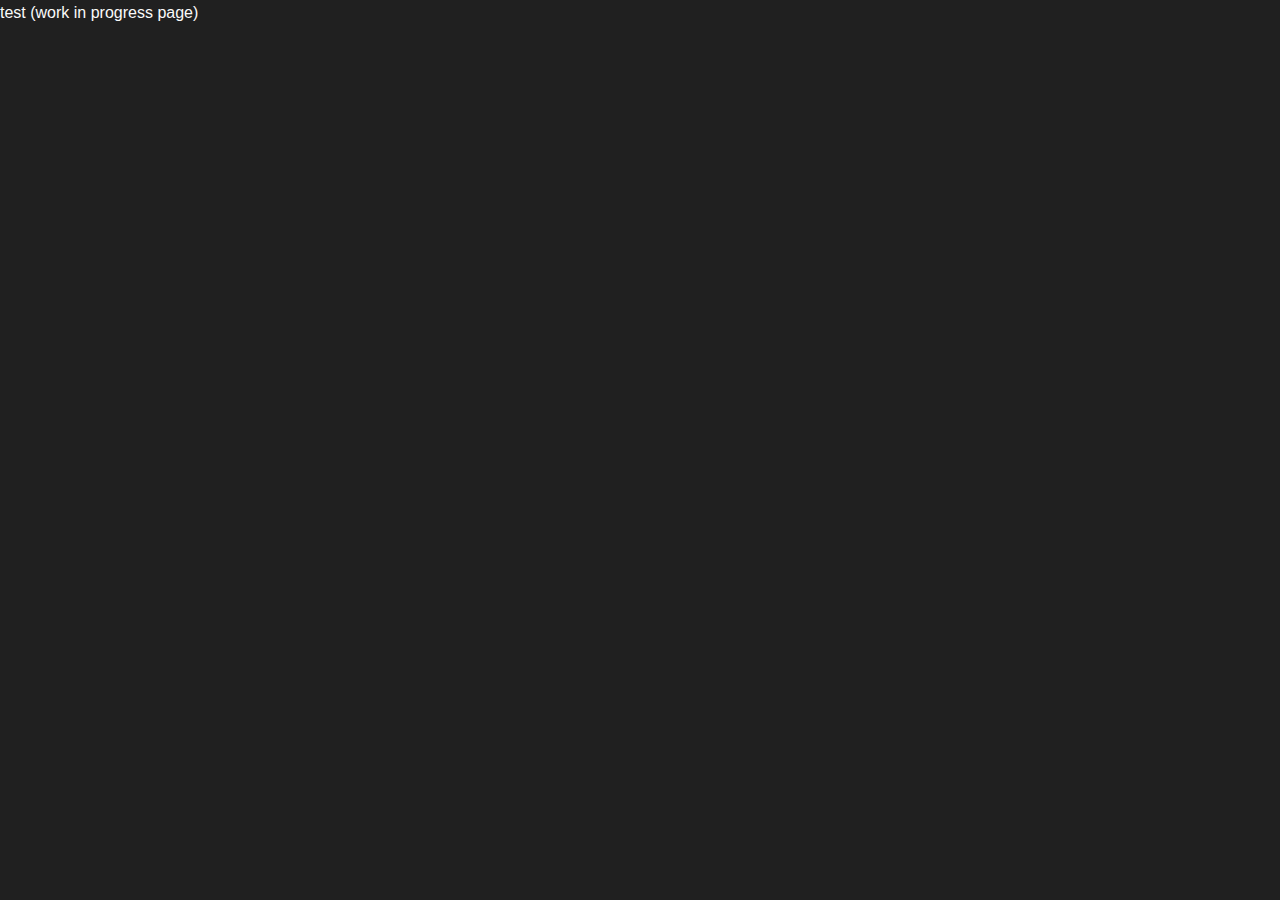
<file: projects/infernal-tower-defense.html>
<!DOCTYPE html>
<html lang="en">
<head>
    <meta charset="utf-8">
    <meta name="viewport" content="width=device-width, initial-scale=1.0">
    <title>Jaeger Studios</title>
    <link rel="icon" type="image/png" href="Assets/Images/JagerStudiosEmblemCircle.png">
    <link rel="stylesheet" href="../style.css">
    <link rel="stylesheet" href="https://cdnjs.cloudflare.com/ajax/libs/font-awesome/6.0.0/css/all.min.css">
    <link rel="stylesheet" href="https://fonts.googleapis.com/css2?family=Cinzel:wght@400;600;700&family=Crimson+Text:ital,wght@0,400;0,600;1,400&display=swap">
</head>
<body>
    test (work in progress page)
</body>
</html>
</file>
<file: style.css>
* {
    margin: 0;
    padding: 0;
    box-sizing: border-box;
}

:root {
    --primary-color: #860404;
    --secondary-color: #b35400;
    --text-color: #fafafa;
    --bg-color: #202020;
    --accent-color: #050505;
    --text-accent: #707070;
    --glow: 0 0 15px #c6040470;
    --hover-glow: 0 0 20px #ff0505a0;
}

body {
    font-family: 'Inter', sans-serif;
    line-height: 1.6;
    color: var(--text-color);
    background: var(--bg-color);
    background-size: 100% 100%;
    position: relative;
    overflow-x: hidden;
}

main, header, footer {
    position: relative;
    z-index: 1;
}

h1, h2, h3, h4, .logo {
    font-family: 'Inter', sans-serif;
    font-weight: 700;
}

/* Header Styles */
header {
    position: fixed;
    top: 0;
    width: 100%;
    background-color: var(--accent-color);
    backdrop-filter: blur(10px);
    box-shadow: 0 2px 10px rgba(0, 0, 0, 0.3);
    z-index: 1000;
    border-bottom: 2px solid var(--primary-color);
}

nav {
    max-width: 1200px;
    max-height: 70px;
    margin: 0 auto;
    padding: 1rem;
    display: flex;
    justify-content: space-between;
    align-items: center;
}

.logo {
    display: flex;
    align-items: center;
}

.logo p {
    font-size: 1.5rem;
    font-weight: bold;
    background: linear-gradient(45deg, var(--primary-color), var(--secondary-color));
    -webkit-background-clip: text;
    background-clip: text;
    -webkit-text-fill-color: transparent;
    text-shadow: var(--glow);
}

.logo img {
    margin: auto 1rem auto 0.5rem;
    height: 2rem;
    overflow: hidden;
}

.nav-links {
    display: flex;
    gap: 2rem;
    align-items: center;
}

.nav-links a {
    text-decoration: none;
    color: var(--text-color);
    transition: color 0.3s;
    position: relative;
}

.nav-links a::after {
    content: '';
    position: absolute;
    width: 0;
    height: 2px;
    bottom: -4px;
    left: 0;
    background-color: var(--primary-color);
    transition: width 0.3s;
    transition-delay: 0.2s;
}

.nav-links a:hover::after {
    width: 100%;
    box-shadow: 0 0 20px var(--primary-color);
}

/* Main Styles */
/* main {
    
} */

section {
    padding: 4rem 1rem;
    max-width: 1200px;
    margin: 0 auto;
}

.home {
    min-height: 50vh;
    display: flex;
    flex-direction: column;
    justify-content: center;
    align-items: center;
    text-align: center;
    position: relative;
    overflow: hidden;
    padding: 6rem 2rem 2rem 2rem;
}

.home h1 {
    font-size: 4rem;
    margin-bottom: 1rem;
    background: linear-gradient(45deg, var(--primary-color), var(--secondary-color));
    -webkit-background-clip: text;
    background-clip: text;
    -webkit-text-fill-color: transparent;
}

.home p {
    color: var(--text-accent);
}

/* About Style */
.message p {
    position: relative;
    padding-left: 1rem;
    border-left: 3px solid var(--primary-color);
}

/* Project Style */
.project-grid {
    display: grid;
    grid-template-columns: repeat(3, 30%);
    gap: 5%;
    margin-top: 2rem;
}

.project {
    background-color: var(--accent-color);
    border: 1px solid var(--primary-color);
    position: relative;
    border-radius: 8px;
    overflow: hidden;
    padding: 0;
    box-shadow: 0 0 10px rgba(255, 51, 0, 0.1);
    transition: transform 0.3s ease-out, box-shadow 0.3s ease-out;
    text-decoration: none;
}

.project-image {
    height: 200px;
    background-color: var(--accent-color);
    border-radius: 8px 8px 0 0;
}

.project h3 {
    color: var(--primary-color);
    text-shadow: 0 0 10px rgba(255, 60, 0, 0.4);
    padding: 1.5rem;
    font-size: 1.5rem;
    margin: 0;
}

.project p {
    padding: 0 1.5rem;
    color: var(--text-color);
    opacity: 0.8;
    margin-bottom: 1.5rem;
}

.tags {
    padding: 1.5rem;
    display: grid;
    grid-template-columns: 1fr 1fr 1fr;
    grid-template-rows: 1fr 1fr;
    gap: 1rem;
    align-items: center;
}

.tags span {
    background-color: transparent;
    color: var(--primary-color);
    padding: 0.5rem 0.75rem;
    border-radius: 4px;
    font-size: 0.875rem;
    text-align: center;
    border: 1px solid var(--primary-color);
    text-shadow: 0 0 10px rgba(255, 81, 0, 0.4);
    transition: all 0.3s ease-out;
}

.tags span:hover {
    background-color: var(--primary-color);
    color: var(--bg-color);
    box-shadow: 0 0 5px rgba(255, 72, 0, 0.2),
                0 0 20px rgba(255, 60, 0, 0.4);
}

/* Footer Styles */
footer {
    background-color: var(--accent-color);
    padding: 2rem 1rem;
    text-align: center;
    border-top: 2px solid var(--primary-color);
}

.social-icons {
    display: flex;
    justify-content: center;
    gap: 2rem;
    margin-bottom: 1.5rem;
}

.social-icon {
    color: var(--primary-color);
    font-size: 2.5rem;
    transition: all 0.3s;
    text-shadow: var(--glow);
}

.social-icon:hover {
    transform: translateY(-3px);
    text-shadow: var(--hover-glow);
    color: var(--primary-color);
}

.footer-bottom {
    color: var(--text-accent);
    opacity: 0.7;
    font-size: 0.8rem;
}

/* @media (max-width: 768px) {
    .nav-links {
        gap: 1rem;
    }
    
    h1 {
        font-size: 2.5rem;
    }
    
    .subtitle {
        font-size: 1.2rem;
    }
    
    .cta-buttons {
        flex-direction: column;
    }
    
    .project-grid {
        grid-template-columns: 1fr;
    }

    .about-content {
        grid-template-columns: 1fr;
        gap: 2rem;
    }

    .about-image {
        order: -1;
    }

    .social-icons {
        gap: 1.5rem;
    }

    .social-icon {
        font-size: 2rem;
    }
} */
</file>
